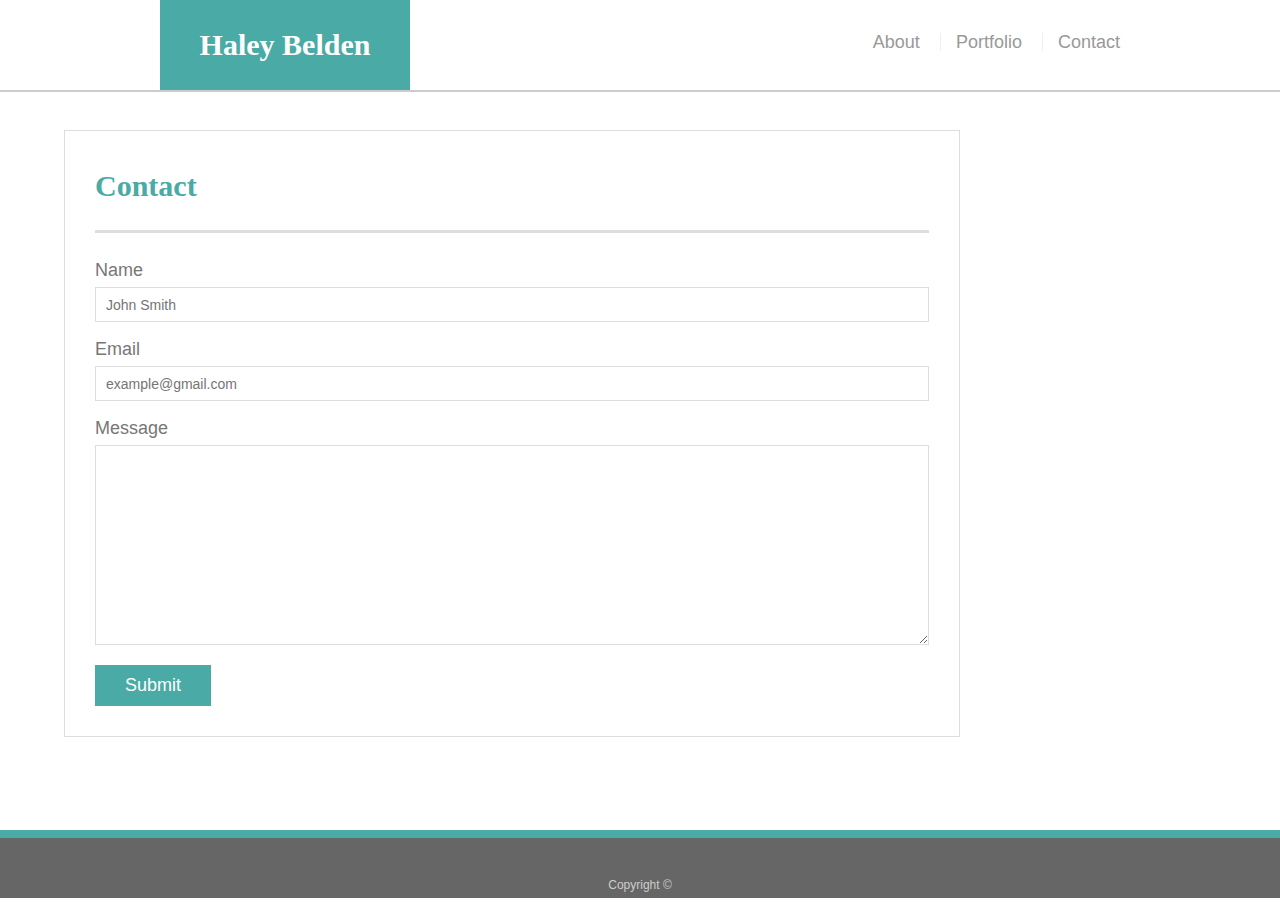
<file: contact.html>
<!doctype html>
<html lang="en-us">

<head>
  <meta charset="UTF-8" name="viewport" content="width=device-width, initial-scale=1.0">
  <title>Contact | Haley Belden</title>
  <link rel="stylesheet" type="text/css" href="assets/css/reset.css">
  <link rel="stylesheet" type="text/css" href="assets/css/style.css">
</head>

<body>

  <header id="masthead">
    <div class="container">
      <a href="index.html" id="logo">Haley Belden</a>
      <nav>
        <a href="index.html">About</a>
        <a href="portfolio.html">Portfolio</a>
        <a href="contact.html">Contact</a>
      </nav>
    </div>
  </header>

  <div id="main-container" class="container">
    <section class="main-section">
      <h1>Contact</h1>

      <form id="contact-form">
        <ul>
          <li>
            <label for="name">Name</label>
            <input type="text" id="name" name="name" placeholder="John Smith" required="required">
          </li>
          <li>
            <label for="email">Email</label>
            <input type="email" id="email" name="email" placeholder="example@gmail.com" required="required">
          </li>
          <li>
            <label for="message">Message</label>
            <textarea id="message" name="message" required="required"></textarea>
          </li>
        </ul>
        <input type="submit">
      </form>

    </section>

  </div>

  <footer>
    <div class="container">
      Copyright &copy; 
    </div>
  </footer>
</body>

</html>
</file>
<file: assets/css/style.css>
body {
  font-family: Arial, "Helvetica Neue", Helvetica, sans-serif;
  font-size: 18px;
  line-height: 34px;
  color: #777;
  background: url("https://images.pexels.com/photos/988872/pexels-photo-988872.jpeg?auto=compress&cs=tinysrgb&dpr=2&h=650&w=940");
}

* {
  box-sizing: border-box;
}

/* general */

.container {
  width: 100%;
  max-width: 960px;
  margin: 0 auto;
  clear: both;
}

h1,
h2,
h3,
p {
  margin-bottom: 20px;
}

p:last-child {
  margin-bottom: 0;
}

h1,
h2,
h3 {
  font-family: Georgia, Times, "Times New Roman", serif;
  font-weight: 700;
  color: #4aaaa5;
}

h1 {
  padding-bottom: 20px;
  font-size: 30px;
  line-height: 49px;
  border-bottom: 3px solid #ddd;
}

h2,
h3 {
  font-size: 22px;
}

/* header */

#masthead {
  position: fixed;
  z-index: 99;
  width: 100%;
  margin: 0 0 30px;
  overflow: auto;
  color: #fff;
  background: #fff;
  border-bottom: 2px solid #ccc;
}

#logo {
  float: left;
  width: 250px;
  height: 90px;
  font-family: Georgia, Times, "Times New Roman", serif;
  font-size: 30px;
  font-weight: 700;
  line-height: 90px;
  color: #fff;
  text-align: center;
  text-decoration: none;
  background: #4aaaa5;
}

nav {
  float: right;
  margin-top: 25px;
}

nav a {
  display: inline-block;
  padding-left: 15px;
  margin-left: 15px;
  line-height: 18px;
  color: #999;
  text-decoration: none;
  border-left: 1px solid #efefef;
}

nav a:first-child {
  border-left: 0 none;
}

/* footer */

footer {
  padding: 30px 0;
  clear: both;
  font-size: 12px;
  color: #fff;
  color: #ccc;
  text-align: center;
  background: #666;
  border-top: 8px solid #4aaaa5;
  height: 50px;
}

h3, h2 {
  padding-bottom: 20px;
  margin-bottom: 15px;
  line-height: 22px;
  border-bottom: 2px solid #eee;
}

/* main */

#main-container {
  padding-top: 130px;
  width: 70%;
  min-height: calc(100vh - 70px);
  float: left;
  margin-left: 5%;
}

.main-section {
  float: left;
  width: 100%;
  max-width: 960px;
  padding: 30px;
  margin: 0 0 40px;
  background: #fff;
  border: 1px solid #ddd;
}
#PhotoBio {
  float: left;
}
#bio{
  float: left;
}
.auth-image{
  float: left;
  margin: 15px;
}

/* portfolio page */

.work {
  position: relative;
  float: left;
  width: 274px;
  margin: 20px 0 25px;
  overflow: auto;
}

.work:nth-child(even) {
  margin-right: 40px;
}

.work img {
  width: 100%;
  border: 0 none;
  opacity: 0.8;
}

.work h3 {
  position: absolute;
  bottom: 20px;
  width: 100%;
  padding: 15px;
  margin-bottom: 0;
  font-weight: 300;
  line-height: 30px;
  color: #fff;
  text-align: center;
  background: #4aaaa5;
  border-bottom: 0;
}

.image-thumbnail {
  float: left;
  width: 200px;
  height: auto;
  margin-top: 10px;
  margin-right: 25px;
}

/* contact page */

#contact-form ul {
  margin-bottom: 20px;
}

#contact-form li {
  margin-bottom: 10px;
}

label,
input[type=text],
input[type=email],
textarea {
  display: block;
  width: 100%;
}

input[type=text],
input[type=email],
textarea {
  height: 35px;
  padding: 0 10px;
  font-size: 14px;
  border: 1px solid #ddd;
}

textarea {
  height: 200px;
}

input[type=submit] {
  padding: 10px 30px;
  font-size: 18px;
  color: #fff;
  cursor: pointer;
  background: #4aaaa5;
  border: 0 none;
}
@media screen and (max-width: 980px){

}
@media screen and (max-width: 768px){
#main-container{
  width: 100%;
  margin: 10px;
}
.image-thumbnail{
  
}
.main-section {
  width: 100%;
  
}
.container{
  width: 100%;
}
}
@media screen and (max-width: 640px){
#logo{
  width: 100%;
  clear: both;
}
.auth-image{
  clear: both;
  float: none;
  display: block;
  margin-left: auto;
  margin-right: auto;
  width: 50%;
}
.main-section {
  width: 100%;
}
#main-container{
  width: 100%;
  margin-left: 0px;
}
#masthead {
  position: static;
}
.container{
  margin: none;
}
nav{
  float: none;
  display: block;
  margin-left: auto;
  margin-right: auto;
  width: 70%;
}
.work{
  float: none;
  display: block;
  margin-left: auto;
  margin-right: auto;
  width: 50%;
}
}
</file>
